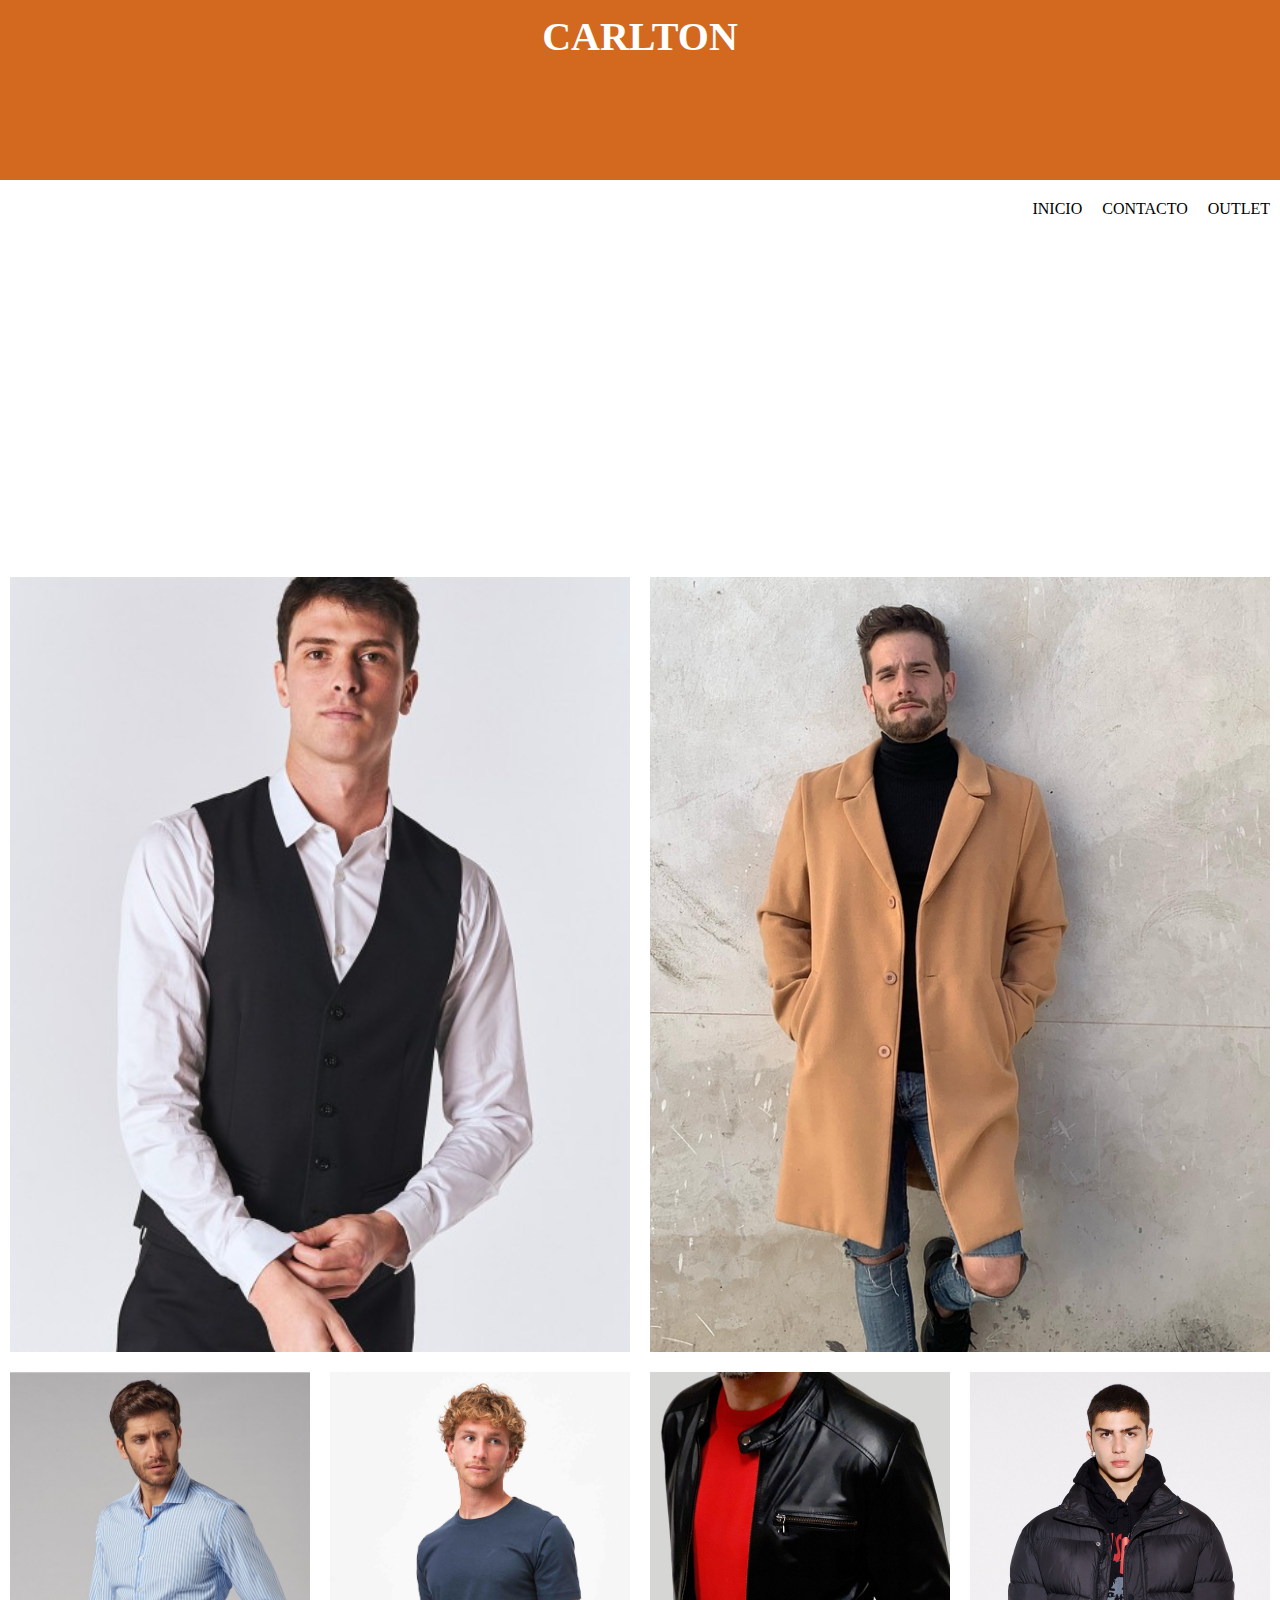
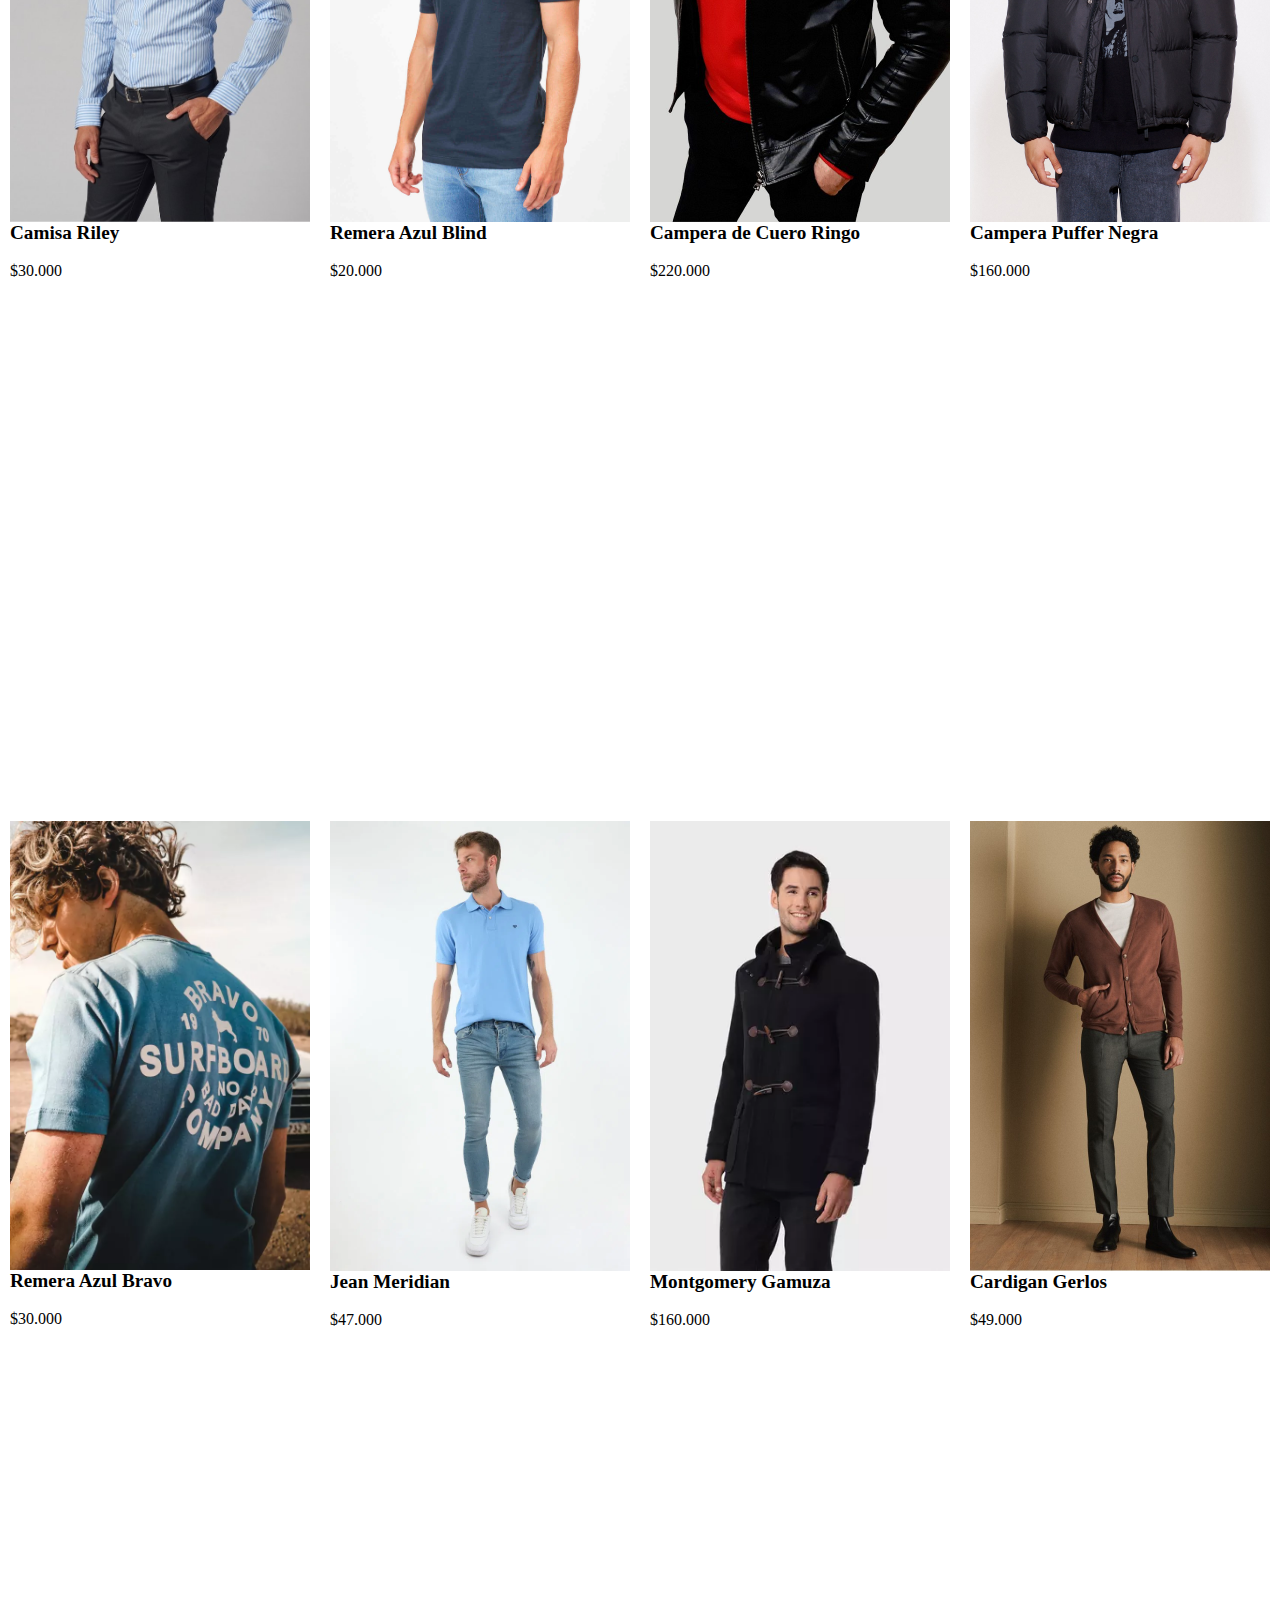
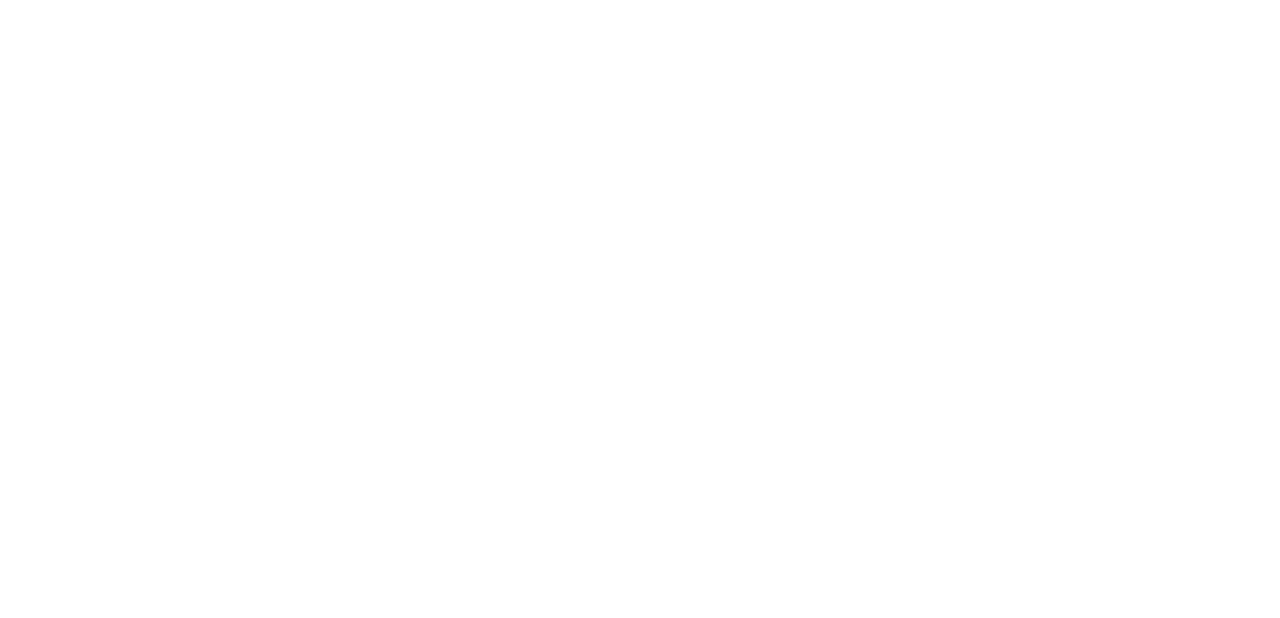
<file: oulet.html>
<html>
<head>
    <meta charset="UTF-8">
    <meta name="viewport" content="width=device-width, initial-scale=1.0">
    <title>Carlton - Oulet</title>
    <link rel="stylesheet" href="estilos.css">
    <meta name="Carlton" content="Venta de ropa online">
    <meta name="keywords" content="moda, ropa para hombres,">
    <meta property="og:type" content="moda">
    <meta property="og:tittle" content="Ropa masculina">
    <meta property="og:description" content="oulet">
    <meta property="og:url" content="oulet.html">

</head>
<body>
    <div class="header">
        <h1 class="titulo">CARLTON</h1>
    </div>
</div>
<nav>
    <ul>
        <li> <a href="index.html">INICIO</a></li>
        <li> <a href="contacto.html">CONTACTO</a></li>
        <li> <a href="oulet.html">OUTLET</a></li>
    </ul>
</nav>
</div>

<div class="container">
    <nav class="nav"></nav>
    <main id="main1">
        <img class="t" src="./multimedia/chaleco_florencia_negro_1.jpg">
    </main> 
    <main id="main2">
        <img class="t1" src="./multimedia/tapado m2.jpeg">
    </main>
    <div id="content1">
        <img src="./multimedia/camisa-philipp-celeste.jpg">
        <h1>Camisa Riley</h1>
        <br>
        <p>$30.000</p>
    </div>
    <div id="content2">
        <img src="./multimedia/remera azul.jpg">
        <h1>Remera Azul Blind</h1>
        <br>
        <p>$20.000</p>
    </div>
    <div id="content3">
        <img src="./multimedia/cc.jpg">
        <h1>Campera de Cuero Ringo</h1>
        <br>
        <p>$220.000</p>
    </div>
    <div id="content4">
        <img src="./multimedia/CAMPERA-PUFFER-NEGRA-PORTADA-min.jpg">
        <h1>Campera Puffer Negra</h1>
        <br>
        <p>$160.000</p>
    </div>
    <div id="content5">
        <img src="./multimedia/21-6fc821d1c34908fadd16650079287522-640-0.webp">
        <h1>Remera Azul Bravo</h1>
        <br>
        <p>$30.000</p>
    </div>
    <div id="content6">
        <img class="img6" src="./multimedia/jeans-para-hombre-tennis-azul.webp">
        <h1>Jean Meridian</h1>
        <br>
        <p>$47.000</p>
    </div>
    <div id="content7">
        <img class="img7" src="./multimedia/mon2.webp">
        <h1>Montgomery Gamuza</h1>
        <br>
        <p>$160.000</p>
    </div>
    <div id="content8">
        <img class="img8" src="./multimedia/cardigan-gerlos.jpg">
        <h1>Cardigan Gerlos</h1>
        <br>
        <p>$49.000</p>
    </div>
</body>
</html>
</file>
<file: estilos.css>
* {
  margin: 0;
  padding: 0;
}

.header {
  background-color: chocolate;
  height: 20%;
}

input {
  padding: 10px;
  padding-right: 35px;
  border-radius: 5px 0 0 5px;
  border: 0;
  outline: none;
}

button {
  background-color: rgb(231, 241, 241);
  width: 3%;
  height: 29%;
  margin: auto;
  border-radius: 5px;
  margin: -5px;
}

button:hover {
  background-color: rgb(140, 138, 145);
}

.titulo {
  padding: 1%;
  font-size: 40px;
  text-align: center;
  color: white;
}

nav {
  float: right;
  margin-top: 20px;
}

ul {
  margin: 0;
  padding: 0;
  list-style: none;
}

li {
  float: left;
  padding: 0 10px 0 10px;
}

a {
  color: black;
  text-decoration: none;
}

a:hover {
  color: chocolate;
}

.container {
  background-color: white;
  width: 100%;
  height: 400%;
  display: grid;
  grid-template-columns: 1fr 1fr 1fr 1fr;
  grid-template-rows: 0.4fr 0.4fr 1.2fr 1.2fr 0.4fr;
  grid-template-areas: "nav nav nav nav" "main1 main1 main2 main2" "c1 c2 c3 c4" "c5 c6 c7 c8" "footer footer footer footer";
}

.nav {
  background-color: white;
  grid-area: nav;
  text-align: center;
  margin: 25px;
  height: 100%;
  font-size: 30px;
}

#main1 {
  text-align: left;
  color: white;
  font-size: 40px;
  grid-area: main1;
  margin-top: 10px;
  margin-bottom: 20px;
  margin-inline: 10px;
}

.t {
  width: 100%;
  height: 100%;
}

#main2 {
  text-align: right;
  color: black;
  font-size: 40px;
  grid-area: main2;
  margin-top: 10px;
  margin-bottom: 20px;
  margin-inline: 10px;
}

.t1 {
  width: 100%;
  height: 100%;
}

#content1 {
  height: 10%;
  grid-area: c1;
  margin-bottom: 80px;
  margin-inline: 10px;
}

h1 {
  color: black;
  text-align: left;
  font-size: larger;
}

#content2 {
  grid-area: c2;
  margin-bottom: 80px;
  margin-inline: 10px;
}

img {
  width: 300px;
}

#content3 {
  height: 10%;
  grid-area: c3;
  margin-bottom: 80px;
  margin-inline: 10px;
}

#content4 {
  grid-area: c4;
  margin-bottom: 80px;
  margin-inline: 10px;
}

#content5 {
  grid-area: c5;
  margin-bottom: 80px;
  margin-inline: 10px;
}

#content6 {
  grid-area: c6;
  margin-bottom: 80px;
  margin-inline: 10px;
}

#content7 {
  grid-area: c7;
  margin-bottom: 80px;
  margin-inline: 10px;
}

.img7 {
  height: 450px;
}

#content8 {
  grid-area: c8;
  margin-bottom: 80px;
  margin-inline: 10px;
}

.img8 {
  height: 450px;
}

.footer {
  text-align: center;
  background-color: white;
  border: 1px solid;
  color: black;
  grid-area: footer;
}

h2 {
  color: black;
  text-align: left;
  font-size: small;
  margin: 20px;
}

.logo {
  float: left;
  width: 40px;
  padding: 2px;
}

.logo2 {
  position: absolute;
  width: 45px;
}

.logo3 {
  width: 42px;
  position: absolute;
  margin: 45px;
  margin-top: 2px;
}

@media only screen and (max-width: 550px) {
  .container {
    grid-template-columns: 1fr;
    grid-template-rows: 0.4fr 1.5fr 1.5fr 0.9fr 0.9fr 0.9fr 0.9fr 0.9fr 0.9fr 0.9fr 0.9fr 0.2fr;
    grid-template-areas: "nav" "main1" "main2" "c1" "c2" "c3" "c4" "c5" "c6" "c7" "c8" "footer";
  }
}

/*# sourceMappingURL=estilos.css.map */
</file>
